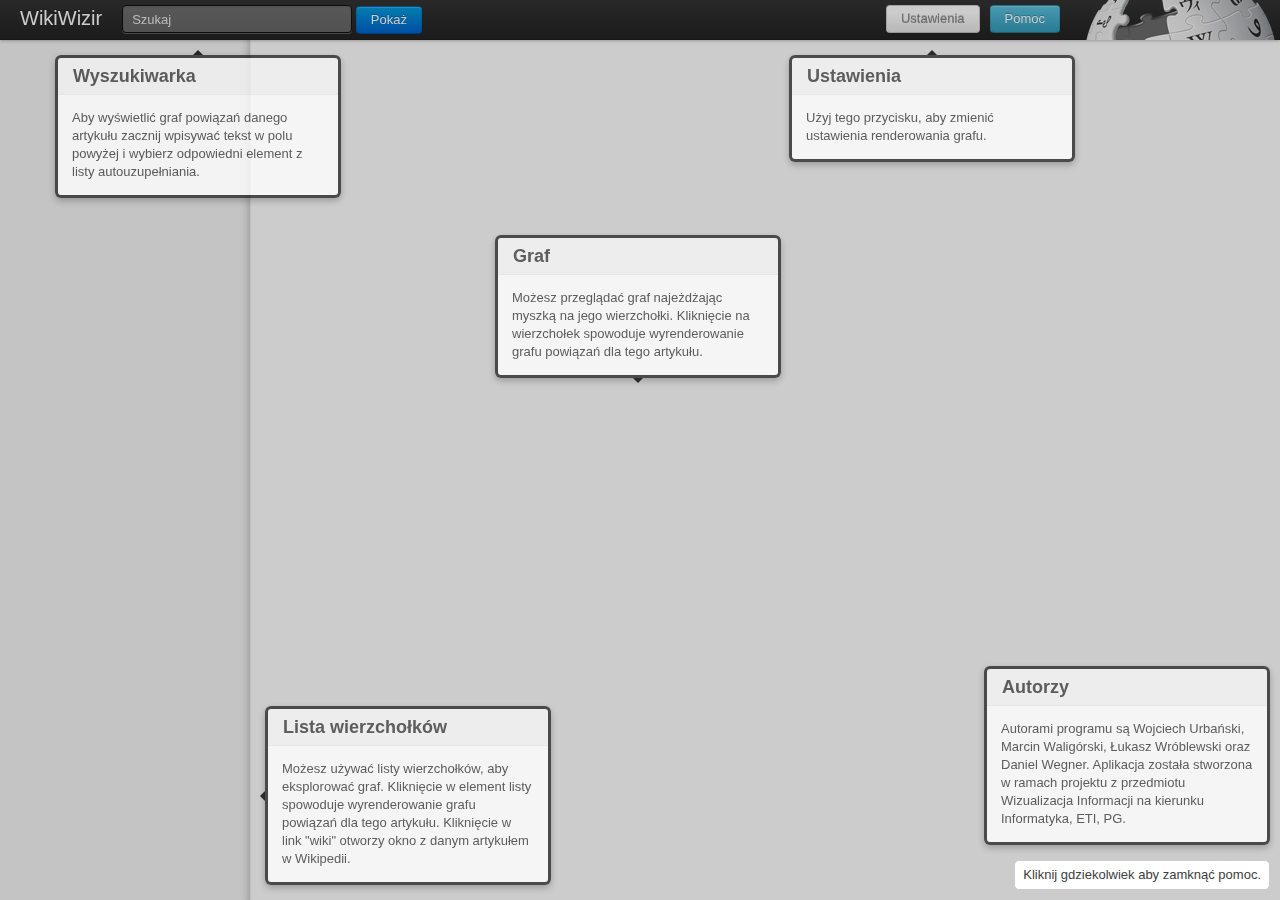
<file: public/index.html>
<!DOCTYPE html>
<html lang="pl">
  <head>
    <meta charset="utf-8">
    <title>WikiWizir - Wizualizacja Wikipedii</title>
    <meta name="description" content="Wizualizacja powiązań pomiędzy artykułami Wikipedii">
    <meta name="author" content="Wojciech Urbański, Marcin Waligórski, Daniel Wegner, Łukasz Wróblewski">

    <!--[if lt IE 9]>
      <script src="http://html5shim.googlecode.com/svn/trunk/html5.js"></script>
    <![endif]-->

    <link href="css/bootstrap.css" rel="stylesheet">
    <link href="css/style.css" rel="stylesheet">
    
    <script type="text/javascript" src="js/jquery-1.7.1.js"></script>
    <script type="text/javascript" src="js/d3/d3.js"></script>
    <script type="text/javascript" src="js/d3/d3.geom.js"></script>
    <script type="text/javascript" src="js/d3/d3.layout.js"></script>
  </head>

  <body>

    <div class="topbar">
      <div class="topbar-inner">
        <div class="container-fluid">
          <a class="brand" href="/">WikiWizir</a>
          <form class="pull-left" action="" method="post" id="form-search">
            <input type="text" placeholder="Szukaj" id="form-search-input" autocomplete="off" />
            <input type="hidden" id="form-search-id" />
            <button id="form-search-submit" class="btn primary">Pokaż</button>
          </form>
          <a href="#" class="btn info" id="help-btn">Pomoc</a>
          <a href="#" class="btn" id="settings-btn">Ustawienia</a>
        </div>
      </div>
    </div>

    <div id="loader"></div>
    <div id="sidebar">
        <h2 id="element-name"></h2>
        <ul id="element-children">
        </ul>
    </div>

    <div id="chart"></div>

    <div id="settings" class="modal fade">
      <div class="modal-header">
        <a href="#" class="close">×</a>
        <h3>Ustawienia renderowania grafu</h3>
      </div>
        <form action="/" method="post" id="settings-form">
          <div class="modal-body">
            <div class="clearfix">
              <label for="charge">Ładunek wierzchołków</label>
              <div class="input">
                <input class="xlarge" id="charge" name="charge" size="30" type="text" value="-120">
              </div>
            </div>
            <div class="clearfix">
              <label for="link-distance">Odległość wierzchołków</label>
              <div class="input">
                <input class="xlarge" id="link-distance" name="link-distance" size="30" type="text" value="300">
              </div>
            </div>
          </div>
          <div class="modal-footer">
            <button class="btn primary" id="settings-close">Ok</a>
          </div>
        </form>
    </div>

    <div id="wiki-browser" class="modal fade">
      <div class="modal-header">
        <a href="#" class="close">×</a>
        <h3>Podgląd artykułu <a href ="#" target="_blank"></a></h3>
      </div>
      <div class="modal-body">
        <iframe src="" width="100%" height="540" frameborder="0"></iframe>
      </div>
    </div>

    <div id="help">
      <div id="help-search" class="popover below">
        <div class="arrow"></div>
        <div class="inner">
          <h3 class="title">Wyszukiwarka</h3>
          <div class="content">
            <p>Aby wyświetlić graf powiązań danego artykułu zacznij wpisywać tekst w polu powyżej i wybierz odpowiedni element z listy autouzupełniania.</p>
          </div>
        </div>
      </div>
      <div id="help-sidebar" class="popover right">
        <div class="arrow"></div>
        <div class="inner">
          <h3 class="title">Lista wierzchołków</h3>
          <div class="content">
            <p>Możesz używać listy wierzchołków, aby eksplorować graf. Kliknięcie w element listy spowoduje wyrenderowanie grafu powiązań dla tego artykułu. Kliknięcie w link "wiki" otworzy okno z danym artykułem w Wikipedii.</p>
          </div>
        </div>
      </div>
      <div id="help-settings" class="popover below">
        <div class="arrow"></div>
        <div class="inner">
          <h3 class="title">Ustawienia</h3>
          <div class="content">
            <p>Użyj tego przycisku, aby zmienić ustawienia renderowania grafu.</p>
          </div>
        </div>
      </div>
      <div id="help-graph" class="popover above">
        <div class="arrow"></div>
        <div class="inner">
          <h3 class="title">Graf</h3>
          <div class="content">
            <p>Możesz przeglądać graf najeżdżając myszką na jego wierzchołki. Kliknięcie na wierzchołek spowoduje wyrenderowanie grafu powiązań dla tego artykułu.</p>
          </div>
        </div>
      </div>
      <div id="help-authors" class="popover">
        <div class="inner">
          <h3 class="title">Autorzy</h3>
          <div class="content">
            <p>Autorami programu są Wojciech Urbański, Marcin Waligórski, Łukasz Wróblewski oraz Daniel Wegner. Aplikacja została stworzona w ramach projektu z przedmiotu Wizualizacja Informacji na kierunku Informatyka, ETI, PG.</p>
          </div>
        </div>
      </div>
      <div id="hint">Kliknij gdziekolwiek aby zamknąć pomoc.</div>
    </div>

    <script type="text/javascript" src="js/plugins.js"></script>
    <script type="text/javascript" src="js/scripts.js"></script>
  </body>
</html>
</file>
<file: public/css/style.css>
/*================================================================
=== Main styles
================================================================*/
html,
body {
  overflow: hidden;
}

footer {
  clear: both;
}

/* Contain floats: h5bp.com/q */
.cf:before, .cf:after { content: ""; display: table; }
.cf:after { clear: both; }
lcf { zoom: 1; }
.topbar .container-fluid {
  background: url("../img/Wikipedia-logo.png") no-repeat right -40px
}


/*================================================================
=== Loader
================================================================*/
#loader {
  background: url('../img/loader.gif') no-repeat center center #fdfdfd;
  position: fixed;
  top: 0;
  left: 0;
  width: 100%;
  height: 100%;
  z-index: 1000;
  display: none;
}


/*================================================================
=== Autocomplete
================================================================*/
.ac_results {
  margin: -4px 0 0 0;
  padding: 0px;
  background-color: white;
  overflow: hidden;
  z-index: 99999;
  border-top: 4px solid #fff;  
  -webkit-box-shadow: 0 4px 5px rgba(0, 0, 0, 0.4);
     -moz-box-shadow: 0 4px 5px rgba(0, 0, 0, 0.4);
          box-shadow: 0 4px 5px rgba(0, 0, 0, 0.4);
  -webkit-border-radius: 0 0 4px 4px;
     -moz-border-radius: 0 0 4px 4px;
          border-radius: 0 0 4px 4px;  
  -moz-background-clip: padding; -webkit-background-clip: padding-box; background-clip: padding-box;
}

.ac_results ul {
  width: 100%;
  list-style-position: outside;
  list-style: none;
  padding: 0;
  margin: 0;
}

.ac_results li {
  margin: 0px;
  padding: 2px 5px;
  cursor: default;
  display: block;
  font: menu;
  font-size: 12px;
  line-height: 16px;
  overflow: hidden;
}

.ac_loading {
  background: white url('../img/indicator.gif') 210px center no-repeat;
}

.ac_odd {
  background-color: #F9F9F9;
}

.ac_over {
  background-color: #0064cd;
  background-repeat: repeat-x;
  background-image: -khtml-gradient(linear, left top, left bottom, from(#049cdb), to(#0064cd));
  background-image: -moz-linear-gradient(top, #049cdb, #0064cd);
  background-image: -ms-linear-gradient(top, #049cdb, #0064cd);
  background-image: -webkit-gradient(linear, left top, left bottom, color-stop(0%, #049cdb), color-stop(100%, #0064cd));
  background-image: -webkit-linear-gradient(top, #049cdb, #0064cd);
  background-image: -o-linear-gradient(top, #049cdb, #0064cd);
  background-image: linear-gradient(top, #049cdb, #0064cd);
  filter: progid:DXImageTransform.Microsoft.gradient(startColorstr='#049cdb', endColorstr='#0064cd', GradientType=0);
  text-shadow: 0 -1px 0 rgba(0, 0, 0, 0.25);
  color: white;
}


/*================================================================
=== Graph
================================================================*/
#chart {
  position: fixed;
  top: 40px;
  bottom: 0;
  left: 250px;
  right: 0;
  /*overflow: auto;*/
}

circle.node {
  stroke: #fff;
  stroke-width: 1.5px;
     -moz-transition: all 0.3s linear;  
      -ms-transition: all 0.3s linear;  
       -o-transition: all 0.3s linear;  
  -webkit-transition: all 0.3s linear;  
          transition: all 0.3s linear;
}

line.link {
  stroke: #999;
  stroke-width: 1px;
  stroke-opacity: .2;
     -moz-transition: all 0.2s linear;  
      -ms-transition: all 0.2s linear;  
       -o-transition: all 0.2s linear;  
  -webkit-transition: all 0.2s linear;  
          transition: all 0.2s linear;
}

circle.node.selected {
  stroke: #0064cd;
  stroke-width: 3px;
}

line.hover {
  stroke: #0064cd;
  stroke-width: 1.5px;
  stroke-opacity: 1 !important;
}


/*================================================================
=== Sidebar
================================================================*/
#sidebar {
  position: fixed;
  top: 40px;
  bottom: 0;
  overflow: auto;
  width: 250px;
  padding: 10px 0 10px 10px;
  margin: -10px 0 -10px -10px;
  background: #f5f5f5;
  border-right: solid 1px #eee;
  -moz-box-shadow:    inset 0 0 10px rgba(0,0,0,.3);
  -webkit-box-shadow: inset 0 0 10px rgba(0,0,0,.3);
  box-shadow:         inset 0 0 10px rgba(0,0,0,.3);
}

#element-name {
  margin: 0;
  padding: 10px 5px 10px 10px;
  overflow: hidden;
}

#element-children {
  margin: 0;
  padding: 10px 0;
  list-style: none;
}

#element-children li {
  position: relative;
}

#element-children a {
  display: block;
  padding: 2px 40px 2px 15px;
  margin-right: 5px;
  color: #666;
  text-shadow: 0 1px 0 rgba(255, 255, 255, 0.5);
  -webkit-border-radius: 0 6px 6px 0;
     -moz-border-radius: 0 6px 6px 0;
          border-radius: 0 6px 6px 0;
}

#element-children .mark,
#element-children li:hover a,
#element-children a:hover {
  background-color: #0064cd;
  background-repeat: repeat-x;
  background-image: -khtml-gradient(linear, left top, left bottom, from(#049cdb), to(#0064cd));
  background-image: -moz-linear-gradient(top, #049cdb, #0064cd);
  background-image: -ms-linear-gradient(top, #049cdb, #0064cd);
  background-image: -webkit-gradient(linear, left top, left bottom, color-stop(0%, #049cdb), color-stop(100%, #0064cd));
  background-image: -webkit-linear-gradient(top, #049cdb, #0064cd);
  background-image: -o-linear-gradient(top, #049cdb, #0064cd);
  background-image: linear-gradient(top, #049cdb, #0064cd);
  filter: progid:DXImageTransform.Microsoft.gradient(startColorstr='#049cdb', endColorstr='#0064cd', GradientType=0);
  text-shadow: 0 -1px 0 rgba(0, 0, 0, 0.25);
  color: white;
  text-decoration: none;
  -webkit-box-shadow: 0 2px 1px rgba(0, 0, 0, 0.4);
     -moz-box-shadow: 0 2px 1px rgba(0, 0, 0, 0.4);
          box-shadow: 0 2px 1px rgba(0, 0, 0, 0.4);
}


#element-children li a.wiki {
  display: none;
  position: absolute;
  top: 50%;
  right: 5px;
  z-index: 1;
  height: 12px;
  margin-top: -10px;
  padding: 5px 13px 5px 0;
  font-size: 11px;
  line-height: 12px;
  background: url([data-uri]) center right no-repeat;
  -webkit-box-shadow: none;
     -moz-box-shadow: none;
          box-shadow: none;
     -moz-transition: all 0.1s linear;
      -ms-transition: all 0.1s linear;
       -o-transition: all 0.1s linear;
  -webkit-transition: all 0.1s linear;
          transition: all 0.1s linear;
}

#element-children li:hover .wiki {
  display: block;
}

#element-children .wiki:hover {
  padding-right: 15px;
  text-shadow: 0 0 6px #003b76, 0 0 5px #003b76;
}


/*================================================================
=== Settings window
================================================================*/
#settings-btn {
  color: #888;
  margin: 5px 10px 0 0;
  float: right;
}

#settings form {
  margin: 0;
}


/*================================================================
=== Instructions window
================================================================*/
#instructions {
  padding: 0 20px 0 10px;
  text-align: justify;
}


/*================================================================
=== Wikipedia preview window
================================================================*/
#wiki-browser {
  display: none;
  width: 980px;
  margin-left: -490px;
  margin-top: -300px;
}

#wiki-browser .modal-body {
  padding: 0;
}


/*================================================================
=== Help layer
================================================================*/
#help-btn {
  float: right;
  margin: 5px 200px 0 0;
}

#help {
  display: none;
  position: fixed;
  top: 0;
  bottom: 0;
  left: 0;
  right: 0;
  z-index: 10001;
  background: rgba(0,0,0,.2);
}

#help-search {
  position: fixed;
  top: 50px;
  left: 50px;
}

#help-sidebar {
  position: fixed;
  top: auto;
  bottom: 10px;
  left: 260px;
}

#help-settings {
  position: fixed;
  top: 50px;
  left: auto;
  right: 200px;
}

#help-graph {
  position: fixed;
  top: 230px;
  left: 50%;
  margin-left: -150px;
}

#help-authors {
  position: fixed;
  top: auto;
  bottom: 50px;
  left: auto;
  right: 5px;
}

#hint {
  position: fixed;
  bottom: 10px;
  right: 10px;
  background: #fff;
  padding: 5px 8px;
  border: solid 1px #ccc;
  -webkit-border-radius: 5px;
     -moz-border-radius: 5px;
          border-radius: 5px;
}

/*================================================================
=== Scrollbars
================================================================*/
::-webkit-scrollbar {
  width: 10px;
  height: 10px;
     -moz-transition: all 0.1s linear;
      -ms-transition: all 0.1s linear;
       -o-transition: all 0.1s linear;
  -webkit-transition: all 0.1s linear;
          transition: all 0.1s linear;
}

::-webkit-scrollbar-button:start:decrement {
  display: block;
  height: 15px;
}

::-webkit-scrollbar-button:end:increment {
  display: block;
  height: 15px;
}

::-webkit-scrollbar-button:vertical:increment {
  background-color: transparent;
}

::-webkit-scrollbar-track:enabled {
  background-color: transparent;
}

::-webkit-scrollbar-thumb:vertical {
  height: 50px;
  background-color: rgba(0, 0, 0, 0.3);
  -webkit-border-radius: 6px 0 0 6px;
     -moz-border-radius: 6px 0 0 6px;
          border-radius: 6px 0 0 6px;
     -moz-transition: all 0.3s linear;  
      -ms-transition: all 0.3s linear;  
       -o-transition: all 0.3s linear;  
  -webkit-transition: all 0.3s linear;  
          transition: all 0.3s linear;
}

::-webkit-scrollbar-thumb:vertical:hover {
  background-color: rgba(0, 0, 0, 0.4);
}

::-webkit-scrollbar-thumb:horizontal {
  width: 50px;
  background-color: rgba(0, 0, 0, 0.3);
  -webkit-border-radius: 6px 6px 0 0;
     -moz-border-radius: 6px 6px 0 0;
          border-radius: 6px 6px 0 0;
     -moz-transition: all 0.3s linear;  
      -ms-transition: all 0.3s linear;  
       -o-transition: all 0.3s linear;  
  -webkit-transition: all 0.3s linear;  
          transition: all 0.3s linear;
}

::-webkit-scrollbar-thumb:horizontal:hover {
  background-color: rgba(0, 0, 0, 0.4);
}

::-webkit-scrollbar-corner:horizontal {
  width: 0;
}
</file>
